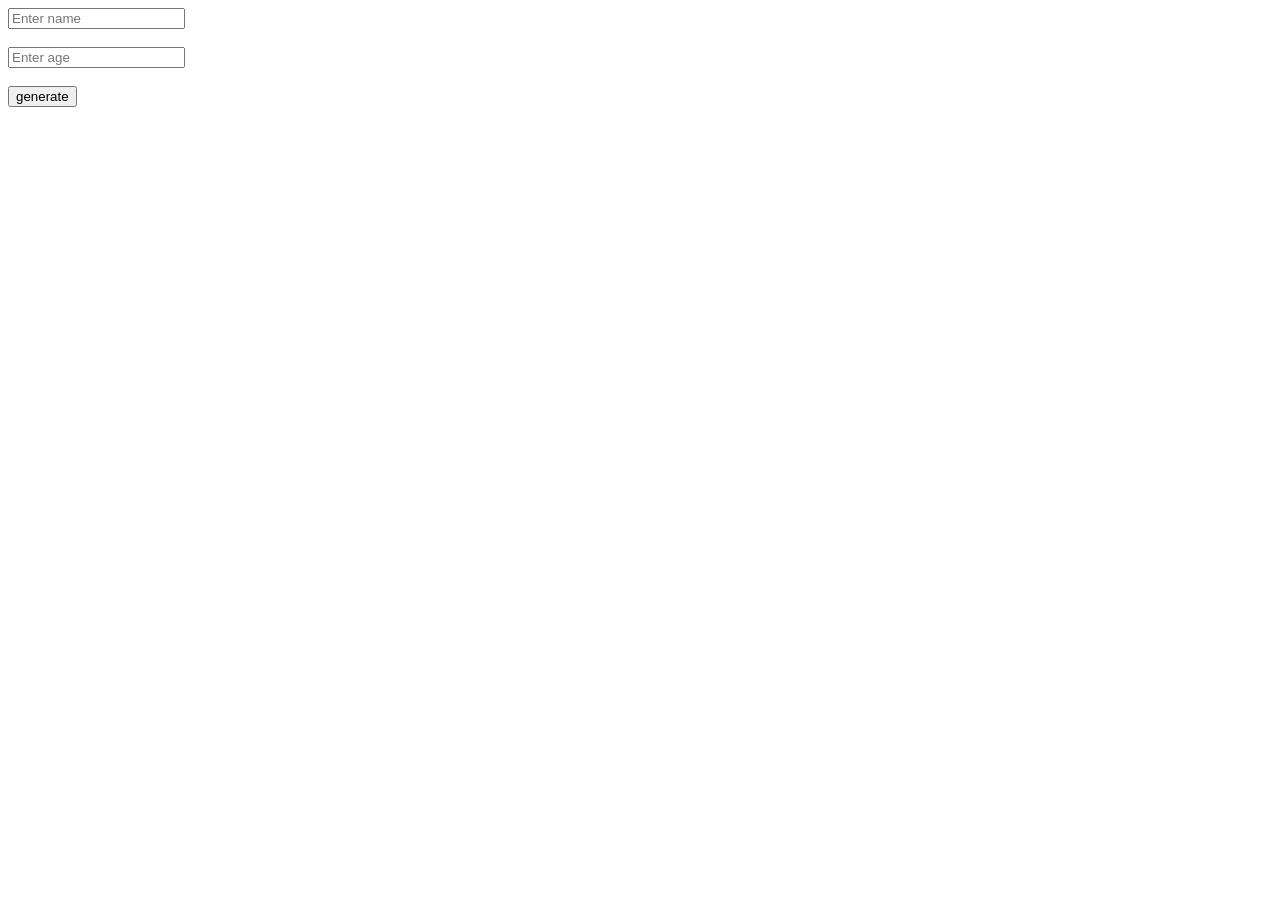
<file: project 1/templates/index.html>
<!DOCTYPE html>
<html lang="en">
<head>
    <meta charset="UTF-8">
    <meta name="viewport" content="width=device-width, initial-scale=1.0">
    <title>Flask app</title>
</head>
<body>
    <form action="/" method="post">
        <input type="text" placeholder="Enter name" name="my_box">
        <br><br>
        <input type="number" placeholder="Enter age" name="my_age">
        <br><br>
        <input type="submit" value="generate">
    </form>

</body>
</html>
</file>
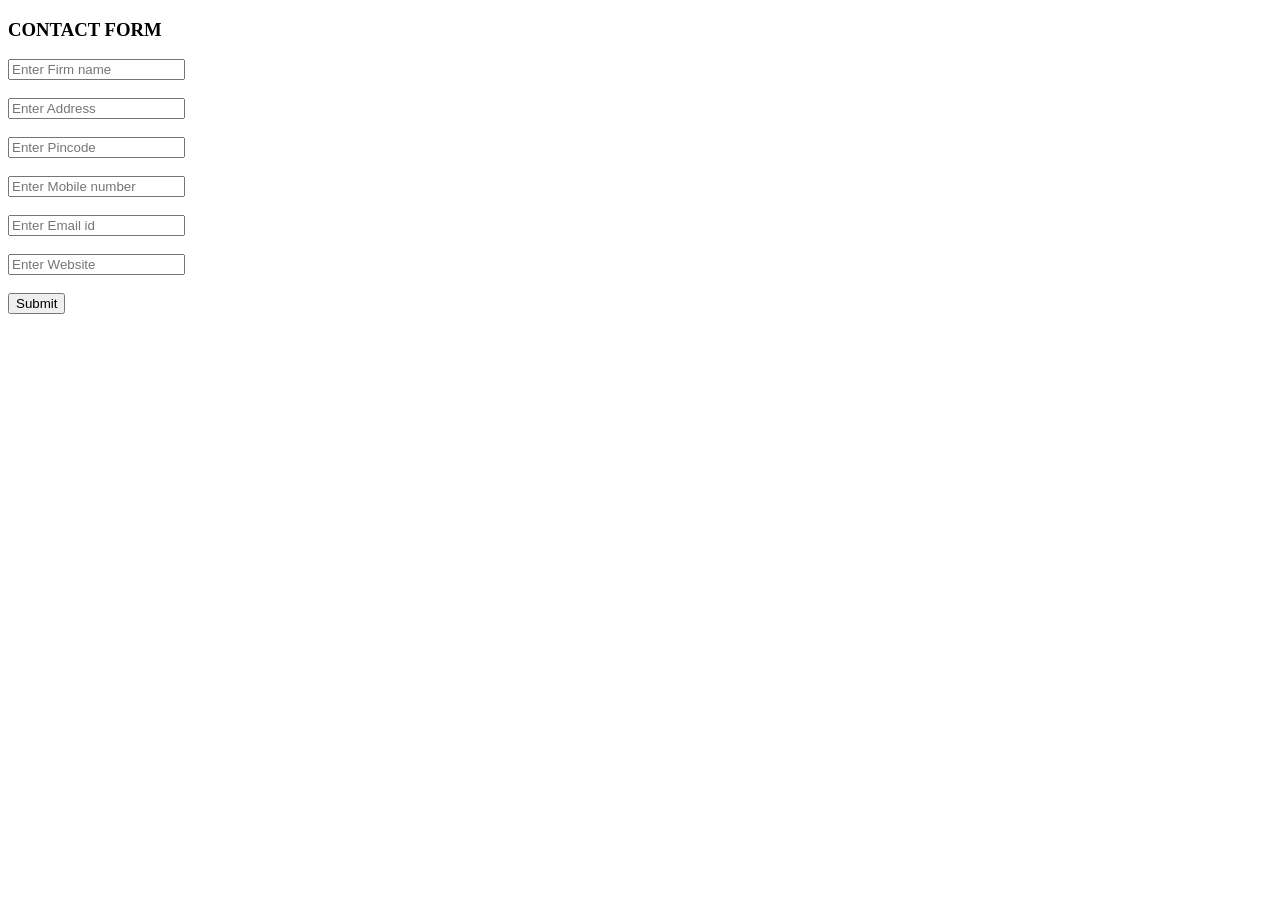
<file: project 2/templates/htmlform.html>
<!DOCTYPE html>
<html lang="en">
<head>
    <meta charset="UTF-8">
    <meta name="viewport" content="width=device-width, initial-scale=1.0">
    <title>Contact Form</title>
</head>
<body>
    <form action="/" method="post">

        <h3>CONTACT FORM</h3>
        <input type="text" placeholder="Enter Firm name" name="company_name">
        <br><br>
        <input type="text" placeholder="Enter Address" name="company_address">
        <br><br>
        <input type="number" placeholder="Enter Pincode" name="pincode">
        <br><br>
        <input type="number" placeholder="Enter Mobile number" name="mobile_number">
        <br><br>
        <input type="text" placeholder="Enter Email id" name="email_id">
        <br><br>
        <input type="text" placeholder="Enter Website" name="website">
        <br><br>
        <input type="submit">
    </form>
    
</body>
</html>
</file>
